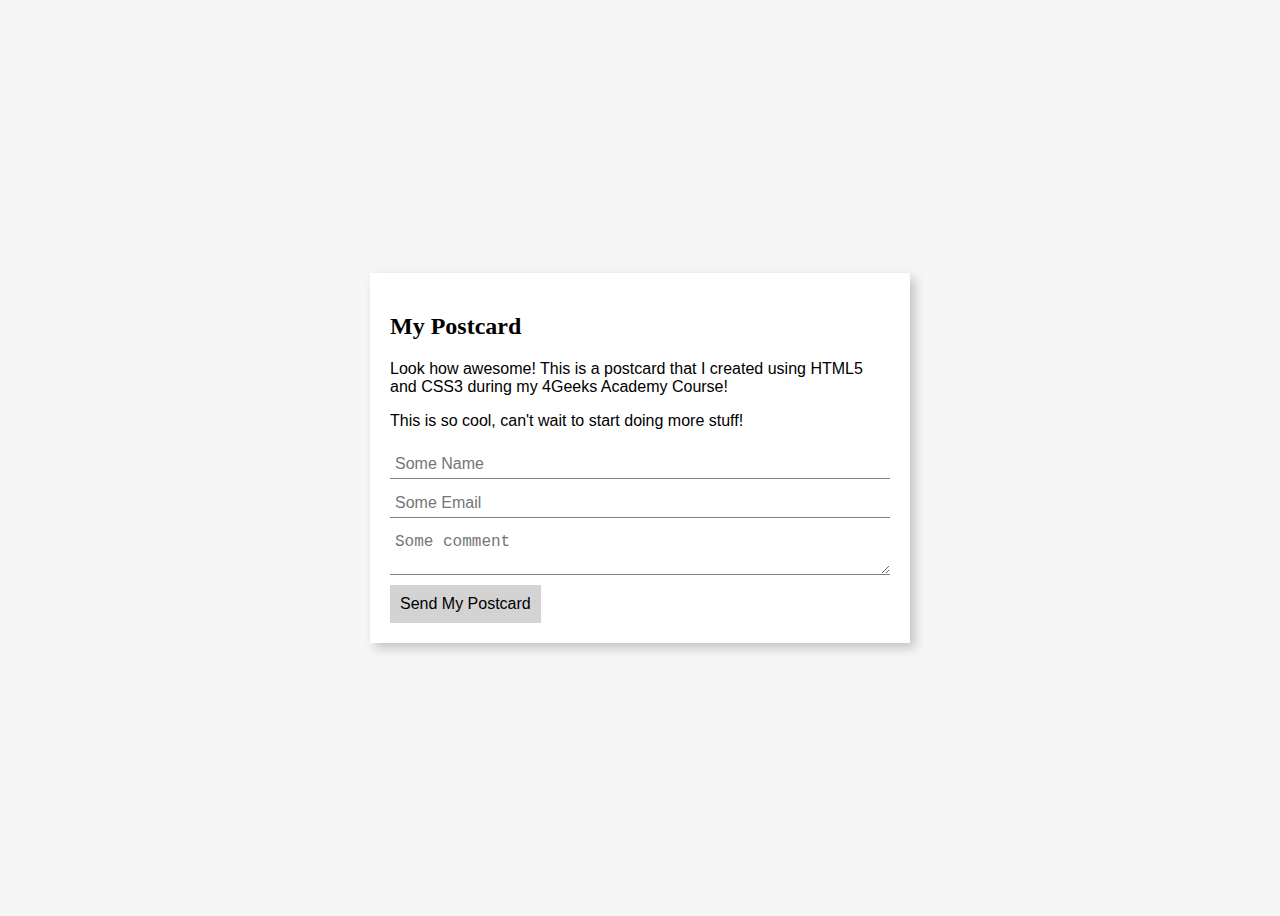
<file: .learn/exercises/00-welcome/index.html>
<!DOCTYPE html>
<html lang="en">
<head>
    <meta charset="UTF-8">
    <meta name="viewport" content="width=device-width, initial-scale=1.0">
    <title>My Postcard</title>
    <style>
        body {
            display: flex;
            justify-content: center;
            align-items: center;
            height: 100vh;
            background-color: #f5f5f5;
        }
        .postcard {
            width: 500px;
            background: white;
            padding: 20px;
            box-shadow: 5px 5px 10px rgba(0, 0, 0, 0.2);
            font-family: 'Arial', sans-serif;
        }
        h2 {
            font-family: 'Comic Sans MS', cursive;
        }
        .content {
            margin-bottom: 20px;
        }
        .input-group {
            display: flex;
            flex-direction: column;
            margin-bottom: 10px;
        }
        input, textarea {
            border: none;
            border-bottom: 1px solid gray;
            padding: 5px;
            outline: none;
            font-size: 16px;
        }
        button {
            background: lightgray;
            border: none;
            padding: 10px;
            cursor: pointer;
            font-size: 16px;
        }
        .icon {
            float: right;
        }
    </style>
</head>
<body>
    <div class="postcard">
        <h2>My Postcard</h2>
        <div class="content">
            <p>Look how awesome! This is a postcard that I created using HTML5 and CSS3 during my 4Geeks Academy Course!</p>
            <p>This is so cool, can't wait to start doing more stuff!</p>
        </div>
        <div class="input-group">
            <input type="text" placeholder="Some Name">
        </div>
        <div class="input-group">
            <input type="email" placeholder="Some Email">
        </div>
        <div class="input-group">
            <textarea placeholder="Some comment"></textarea>
        </div>
        <button>Send My Postcard</button>
    </div>
</body>
</html>
</file>
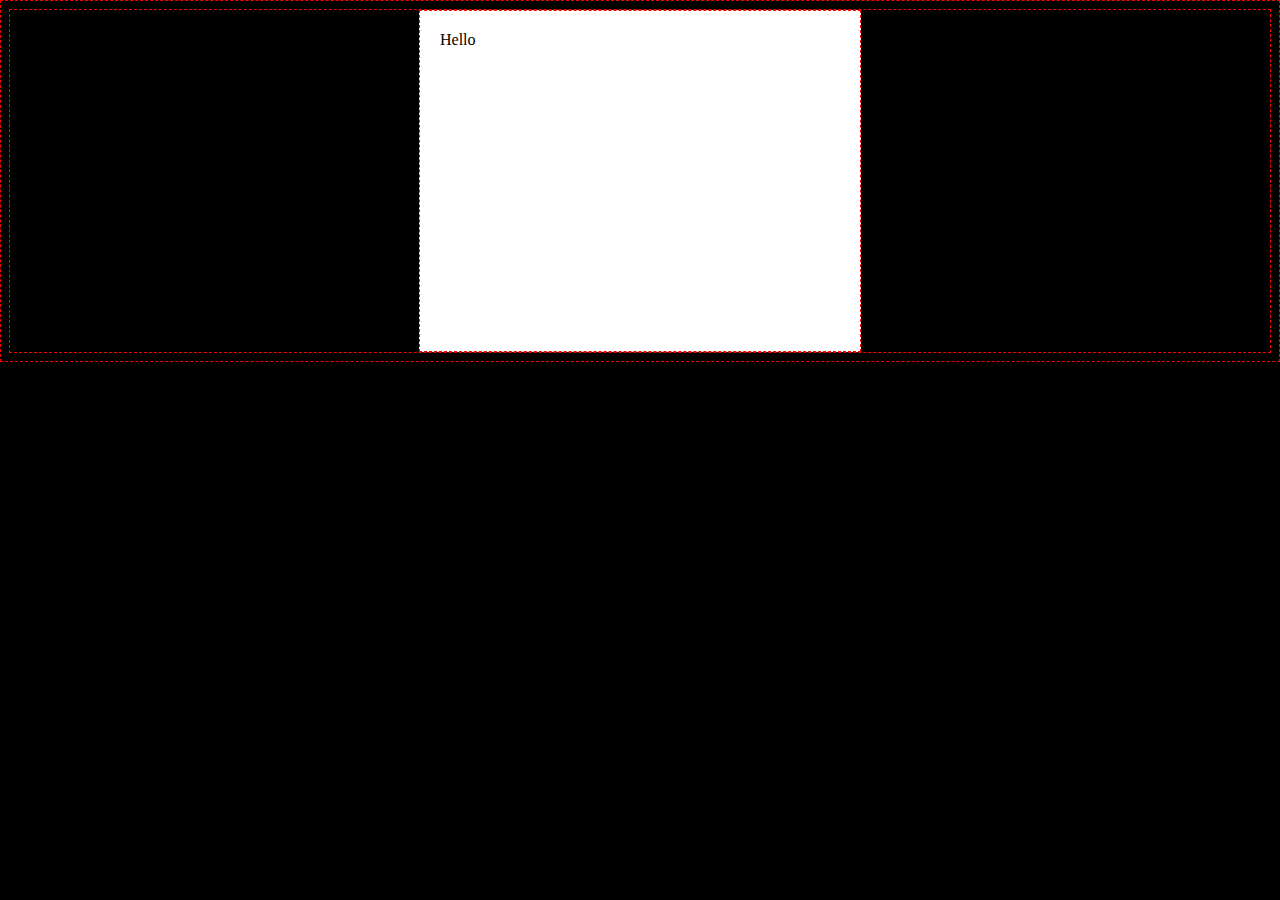
<file: .learn/resets/11-postcard-divisions/index.html>
<!DOCTYPE html>
<html lang="en">
<head>
    <meta charset="UTF-8">
    <meta name="viewport" content="width=device-width, initial-scale=1.0">
    <title>Document</title>
    <link rel="stylesheet" href="styles.css">
</head>
<body>
    <div class="postcard">Hello</div>
</body>
</html>
</file>
<file: .learn/resets/11-postcard-divisions/styles.css>
body{
    background: black;
}
* {
	border: 1px dashed red;
	min-height: 10px;
}
.postcard {
    width: 400px;
    height: 300px;
    background: white;
    margin: auto;
    padding: 20px;
}
</file>
